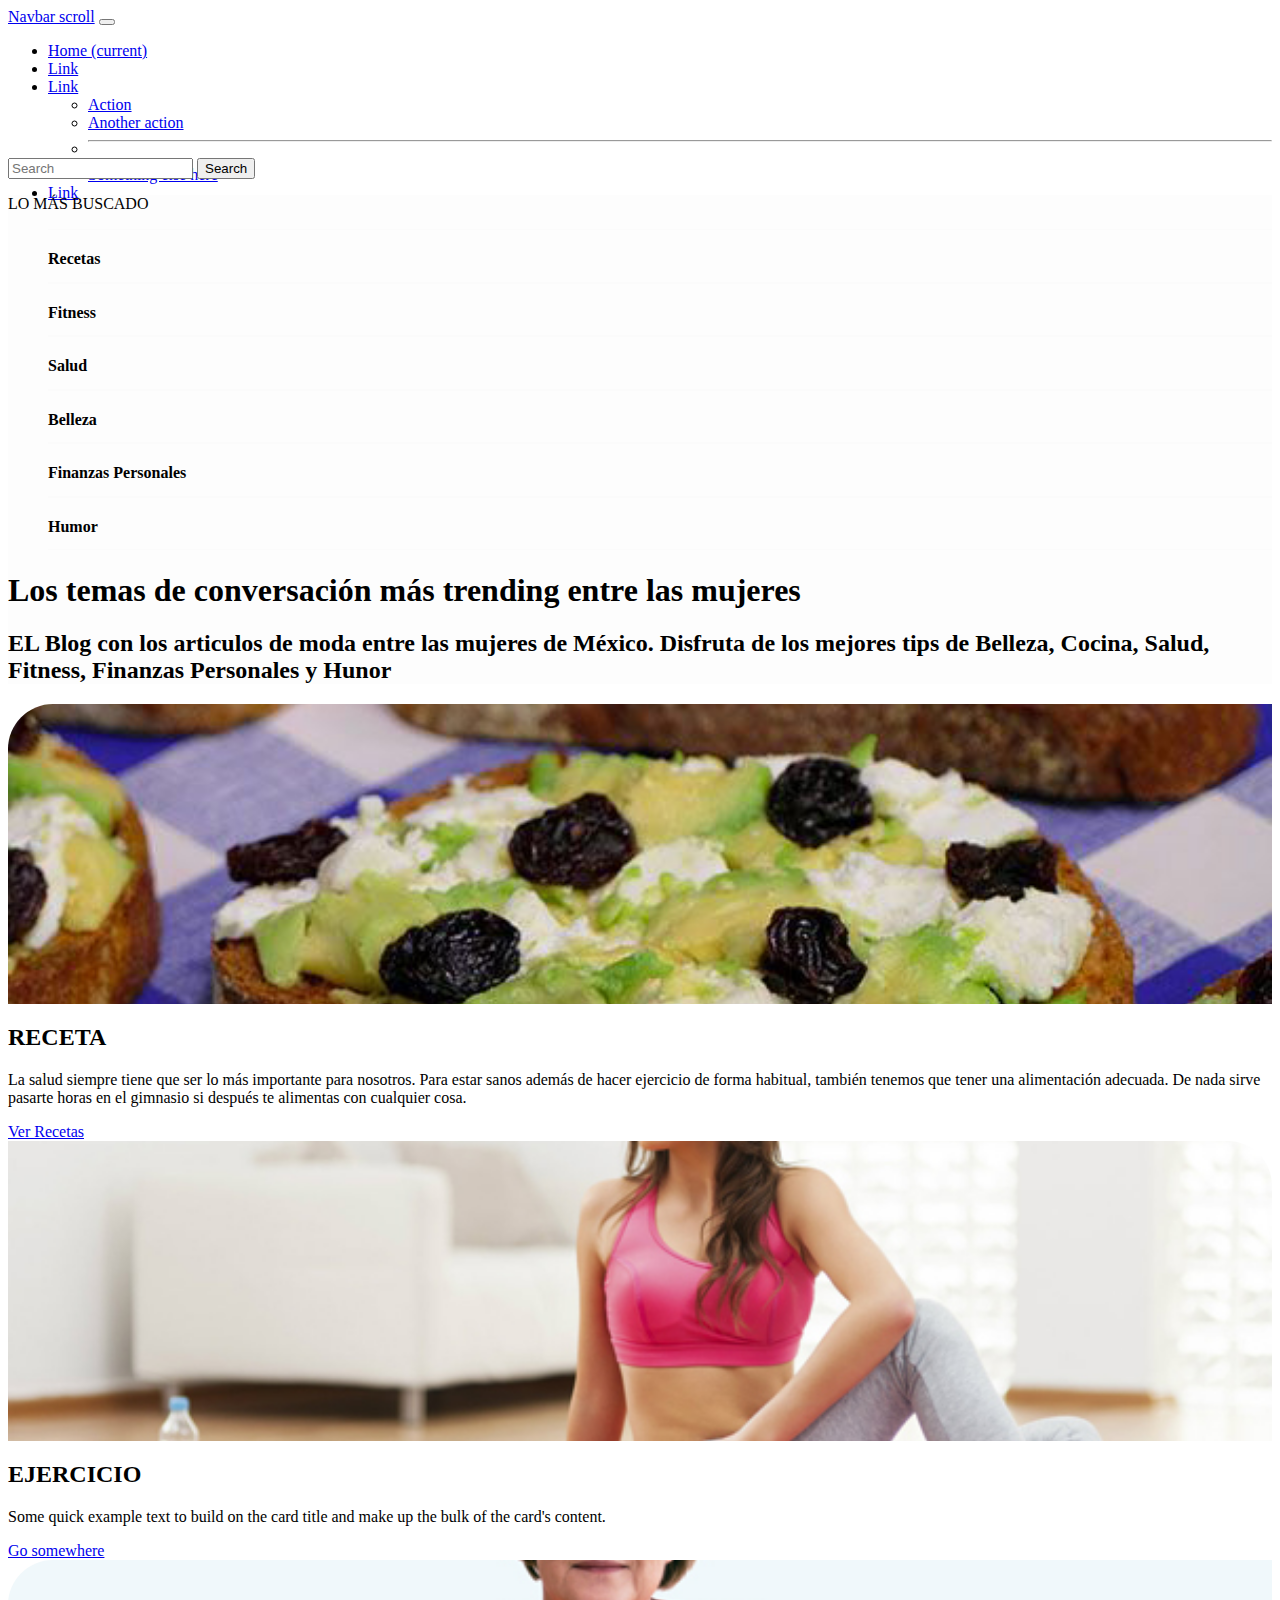
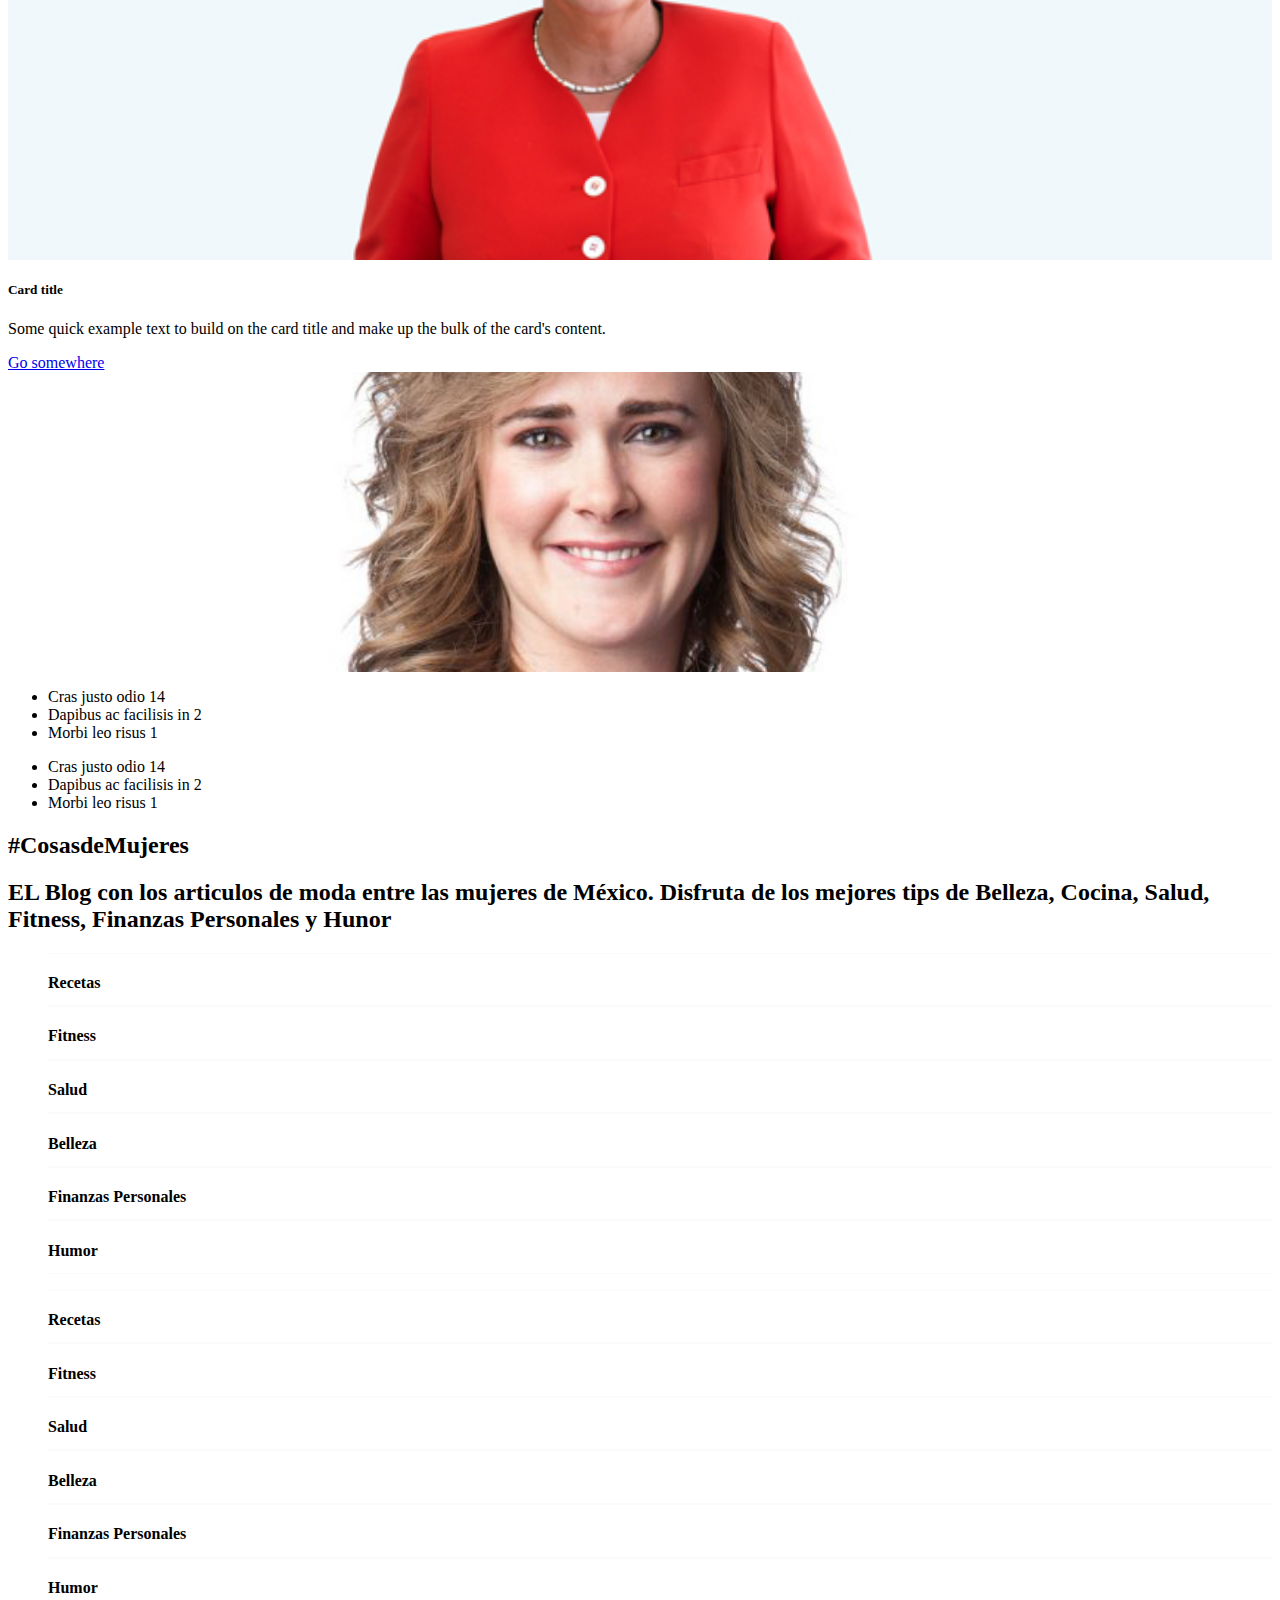
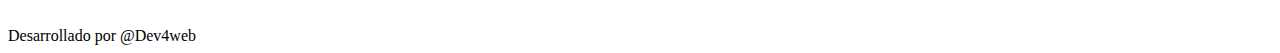
<file: index.html>
<!DOCTYPE html>
<html lang="en">
<head>
    <meta charset="UTF-8">
    <meta http-equiv="X-UA-Compatible" content="IE=edge">
    <meta name="viewport" content="width=device-width, initial-scale=1.0">
    <link rel="canonical" href="https://www.cosasdemujeres.online">
    <meta property=”og:title” content=”Cosas de Mujeres Online”/>
    <meta property=”og:description” content=”El Blog sobre los temas de interes para las mujeres”/>
    <meta property=”og:url” content=”https://seoalive.com/open-graph” />
    <meta property=”og:image” content=”#” />
    <meta property=”og:type” content=”blog” />
    <meta property=»og:site_name» content=»Temas de interes para mujeres» />
    <title>Cosas de mujeres”</title>
    <link rel="stylesheet" href="css/styles.css">
    <link rel="stylesheet" href="css/img.css">
    <link rel="stylesheet" href="https://cdn.jsdelivr.net/npm/bootstrap@4.6.0/dist/css/bootstrap.min.css" integrity="sha384-B0vP5xmATw1+K9KRQjQERJvTumQW0nPEzvF6L/Z6nronJ3oUOFUFpCjEUQouq2+l" crossorigin="anonymous">
    <link rel="stylesheet" href="https://use.fontawesome.com/releases/v5.8.1/css/all.css" integrity="sha384-50oBUHEmvpQ+1lW4y57PTFmhCaXp0ML5d60M1M7uH2+nqUivzIebhndOJK28anvf" crossorigin="anonymous">
    <script type="application/ld+json">
        {
          "@context": "https://schema.org/",
          "@type": "WebSite",
          "name": "Cosas de Mujeres Online",
          "url": "https://cosasdemujeres.online/",
          "potentialAction": {
            "@type": "SearchAction",
            "target": "http://cosasdemujeres.online/search?q=mujeres{search_term_string}",
            "query-input": "required name=search_term_string"
          }
        }
        </script>
</head>
<body>
            <nav class="navbar navbar-expand-lg navbar-light bg-light">
                <a class="navbar-brand" href="#">Navbar scroll</a>
                <button class="navbar-toggler" type="button" data-toggle="collapse" data-target="#navbarScroll" aria-controls="navbarScroll" aria-expanded="false" aria-label="Toggle navigation">
                  <span class="navbar-toggler-icon"></span>
                </button>
                <div class="collapse navbar-collapse" id="navbarScroll">
                  <ul class="navbar-nav mr-auto my-2 my-lg-0 navbar-nav-scroll" style="max-height: 100px;">
                    <li class="nav-item active">
                      <a class="nav-link" href="#">Home <span class="sr-only">(current)</span></a>
                    </li>
                    <li class="nav-item">
                      <a class="nav-link" href="#">Link</a>
                    </li>
                    <li class="nav-item dropdown">
                      <a class="nav-link dropdown-toggle" href="#" id="navbarScrollingDropdown" role="button" data-toggle="dropdown" aria-expanded="false">
                        Link
                      </a>
                      <ul class="dropdown-menu" aria-labelledby="navbarScrollingDropdown">
                        <li><a class="dropdown-item" href="#">Action</a></li>
                        <li><a class="dropdown-item" href="#">Another action</a></li>
                        <li><hr class="dropdown-divider"></li>
                        <li><a class="dropdown-item" href="#">Something else here</a></li>
                      </ul>
                    </li>
                    <li class="nav-item">
                      <a class="nav-link disabled" href="#" tabindex="-1" aria-disabled="true">Link</a>
                    </li>
                  </ul>
                  <form class="d-flex">
                    <input class="form-control mr-2" type="search" placeholder="Search" aria-label="Search">
                    <button class="btn btn-outline-success" type="submit">Search</button>
                  </form>
                </div>
              </nav>

            <!--div class="logo">Logo</div>
            <div class="menu">Menu</div>
            <div class="social">Iconos Sociales</div-->


    <div class="container-fluid">
        <main class="mt-3">
            <div class="row">
                <div class="col-sm-3 col-md-3 col-lg-3 col-xl-2 d-none d-sm-none d-md-block d-lg-block d-xl-block">
                    <div class="list rounded-top border-1 pt-2 pb-2 bg-gray shadow-sm">
                        <p class="text-center mt-2">LO MÁS BUSCADO</p> <!--Columna link building-->
                        <div class="pt-2 pb-2">
                            <ul class="list">
                                <li><h2>Recetas</h2></li>
                                <li><h2>Fitness</h2></li>
                                <li><h2>Salud</h2></li>
                                <li><h2>Belleza</h2></li>
                                <li><h2>Finanzas Personales</h2></li>
                                <li><h2>Humor</h2></li>
                            </ul>
                        </div>
                        <div class="p-2"> 
                            <i class="fab fa-facebook"></i>
                            <i class="fab fa-instagram"></i>
                            <i class="fab fa-youtube"></i>
                            <i class="fab fa-twitter"></i>
                        </div>
                        <div class="p-2">
                            <H1 class="small"><b>Los temas de conversación más trending entre las mujeres</b></H1>
                            <h2 class="small">EL Blog con los articulos de moda entre las mujeres de México. Disfruta de los mejores tips de Belleza, Cocina, Salud, Fitness, Finanzas Personales y Hunor</h2>
                        </div>
                    </div>
                </div>
                <div class="col-sm-12 col-md-9 col-lg-6 col-xl-6">
                    <article>
                        <div class="card special-card shadow-lg mt-5">
                            <div id="one" class="bg-image"></div>
                            <div class="card-body">
                              <h2 class="card-title">RECETA</h2>
                              <p class="card-text">La salud siempre tiene que ser lo más importante para nosotros. Para estar sanos además de hacer ejercicio de forma habitual, también tenemos que tener una alimentación adecuada. De nada sirve pasarte horas en el gimnasio si después te alimentas con cualquier cosa. </p>
                              <a href="#" class="btn btn-primary">Ver Recetas</a>
                            </div>
                          </div>
                    </article>

                    <article>
                        <div class="card special-card-two shadow-lg mt-4">
                            <div id="two" class="bg-image-two d-md-block"></div>
                            <div class="card-body">
                              <h2 class="card-title">EJERCICIO</h2>
                              <p class="card-text">Some quick example text to build on the card title and make up the bulk of the card's content.</p>
                              <a href="#" class="btn btn-primary">Go somewhere</a>
                            </div>
                          </div>
                    </article>

                </div>
                <div class="col-sm-4 col-md-4 col-lg-3 col-xl-4 d-none d-sm-none d-dm-none d-lg-block d-xl-block">
                    <article>
                        <div class="card special-card shadow-lg">
                            <div id="three" class="bg-image-four d-md-block"></div>
                            <div class="card-body">
                              <h5 class="card-title">Card title</h5>
                              <p class="card-text">Some quick example text to build on the card title and make up the bulk of the card's content.</p>
                              <a href="#" class="btn btn-primary">Go somewhere</a>
                            </div>
                          </div>
                    </article>

                    <article>
                        <div class="card special-card shadow-lg mt-4">
                            <a href="https://www.google.com/search?q=marion+reimers&source=lmns&tbm=nws&bih=726&biw=1440&hl=es&sa=X&ved=2ahUKEwj7xePSnr_vAhVHZKwKHQqXAygQ_AUoAXoECAEQAQ">
                                <div id="four" class="bg-image-three"></div>
                            </a>
                            <div class="card-body p-0">
                                <ul class="list-group mt-4 mb-4">
                                    <li class="d-flex justify-content-between align-items-center p-2">
                                      Cras justo odio
                                      <span class="badge badge-primary badge-pill">14</span>
                                    </li>
                                    <li class="border-top d-flex justify-content-between align-items-center p-2">
                                      Dapibus ac facilisis in
                                      <span class="badge badge-primary badge-pill">2</span>
                                    </li>
                                    <li class="border-top d-flex justify-content-between align-items-center p-2">
                                      Morbi leo risus
                                      <span class="badge badge-primary badge-pill">1</span>
                                    </li>
                                  </ul>
                            </div>
                          </div>
                    </article>

                    <article>
                        <div class="card special-card-two shadow-sm mt-4">
                            <div class="card-body">
                                <ul class="list-group">
                                    <li class="border-top d-flex justify-content-between align-items-center">
                                      Cras justo odio
                                      <span class="badge badge-primary badge-pill">14</span>
                                    </li>
                                    <li class="border-top d-flex justify-content-between align-items-center">
                                      Dapibus ac facilisis in
                                      <span class="badge badge-primary badge-pill">2</span>
                                    </li>
                                    <li class="border-top border-bottom d-flex justify-content-between align-items-center">
                                      Morbi leo risus
                                      <span class="badge badge-primary badge-pill">1</span>
                                    </li>
                                  </ul>
                            </div>
                          </div>
                    </article>  

         
                </div>
            </div>
        </main>
        <section></section>
        <section></section>
        <section></section>

        <footer class="d-block d-lg-flex d-xl-flex mt-4">
            <div class="col-sm-12 col-md-6 col-lg-3 col-xl-3">
                <H2>#CosasdeMujeres</H2>
                <h2 class="small">EL Blog con los articulos de moda entre las mujeres de México. Disfruta de los mejores tips de Belleza, Cocina, Salud, Fitness, Finanzas Personales y Hunor</h2>
            </div>
            <div class="col-sm-12 col-md-6 col-lg-3 col-xl-3">
                <div class="pt-2 pb-2">
                    <ul class="list">
                        <li><h2>Recetas</h2></li>
                        <li><h2>Fitness</h2></li>
                        <li><h2>Salud</h2></li>
                        <li><h2>Belleza</h2></li>
                        <li><h2>Finanzas Personales</h2></li>
                        <li><h2>Humor</h2></li>
                    </ul>
                </div>
            </div>
            <div class="col-sm-12 col-md-6 col-lg-3 col-xl-3">
                <div class="pt-2 pb-2">
                    <ul class="list">
                        <li><h2>Recetas</h2></li>
                        <li><h2>Fitness</h2></li>
                        <li><h2>Salud</h2></li>
                        <li><h2>Belleza</h2></li>
                        <li><h2>Finanzas Personales</h2></li>
                        <li><h2>Humor</h2></li>
                    </ul>
                </div>
            </div>
            <div class="col-sm-12 col-md-6 col-lg-3 col-xl-3">
                <div class="p-2"> 
                    <i class="fab fa-facebook"></i>
                    <i class="fab fa-instagram"></i>
                    <i class="fab fa-youtube"></i>
                    <i class="fab fa-twitter"></i>
                </div>
            </div>
        </footer>
        <div class="copyri col-sm-12 text-center m-3">Desarrollado por @Dev4web
            <i class="fab fa-facebook"></i>
            <i class="fab fa-instagram"></i>
            <i class="fab fa-youtube"></i>
            <i class="fab fa-twitter"></i>
        </div>
        

    </div>
    




    <script src="https://code.jquery.com/jquery-3.5.1.slim.min.js" integrity="sha384-DfXdz2htPH0lsSSs5nCTpuj/zy4C+OGpamoFVy38MVBnE+IbbVYUew+OrCXaRkfj" crossorigin="anonymous"></script>
<script src="https://cdn.jsdelivr.net/npm/bootstrap@4.6.0/dist/js/bootstrap.bundle.min.js" integrity="sha384-Piv4xVNRyMGpqkS2by6br4gNJ7DXjqk09RmUpJ8jgGtD7zP9yug3goQfGII0yAns" crossorigin="anonymous"></script>
</body>
</html>
</file>
<file: css/styles.css>
.bg-gray {
  background-color: #fdfdfd;
}

.bg-pink {
  background-color: #f9eaf1;
}

body {
  background-size: 10%;
  background-attachment: fixed;
}

@media (max-width: 575.98px) {
  ul.list {
    list-style: none;
  }
  ul.list li {
    border-top: thin solid black;
  }
  ul.list li h2 {
    display: block;
    font-size: 12px !important;
  }
}

@media (min-width: 576px) and (max-width: 767.98px) {
  ul.list {
    list-style: none;
  }
  ul.list li h2 {
    display: block;
    font-size: 12px !important;
  }
}

@media (min-width: 768px) and (max-width: 991.98px) {
  .special-card {
    border-radius: 35px 0px 35px 0px !important;
    border-bottom-color: #00e079 !important;
    border-right-color: #7ee8b8 !important;
  }
  .special-card-two {
    border-radius: 0px 35px 0px 35px !important;
    border-top-color: #00e079 !important;
    border-right-color: #7ee8b8 !important;
  }
  .bg-image {
    padding-bottom: 300px;
    background-color: #f9eaf1;
    border-radius: 35px 0px 0px 0px !important;
    background-size: cover;
    background-position: center;
  }
  .bg-image-two {
    padding-bottom: 300px;
    background-color: #f0c6d7;
    border-radius: 0px 35px 0px 0px !important;
    background-size: cover;
    background-position: center;
  }
  .bg-image-three {
    padding-bottom: 300px;
    background-color: #e282a4;
    border-radius: 35px 0px 35px 0px !important;
    background-size: cover;
    background-position: center;
  }
  .bg-image-four {
    padding-bottom: 300px;
    background-color: #e282a4;
    border-radius: 35px 0px 0px 0px !important;
    background-size: cover;
    background-position: center;
  }
  ul.list {
    list-style: none;
  }
  ul.list li h2 {
    display: block;
    font-size: 12px !important;
  }
}

@media (min-width: 992px) and (max-width: 1199.98px) {
  .special-card {
    border-radius: 35px 0px 35px 0px !important;
    border-bottom-color: #00e079 !important;
    border-right-color: #7ee8b8 !important;
  }
  .special-card-two {
    border-radius: 0px 35px 0px 35px !important;
    border-top-color: #00e079 !important;
    border-right-color: #7ee8b8 !important;
  }
  .bg-image {
    padding-bottom: 300px;
    background-color: #f9eaf1;
    border-radius: 35px 0px 0px 0px !important;
    background-size: cover;
    background-position: center;
  }
  .bg-image-two {
    padding-bottom: 300px;
    background-color: #f0c6d7;
    border-radius: 0px 35px 0px 0px !important;
    background-size: cover;
    background-position: center;
  }
  .bg-image-three {
    padding-bottom: 300px;
    background-color: #e282a4;
    border-radius: 35px 0px 35px 0px !important;
    background-size: cover;
    background-position: center;
  }
  .bg-image-four {
    padding-bottom: 300px;
    background-color: #e282a4;
    border-radius: 35px 0px 0px 0px !important;
    background-size: cover;
    background-position: center;
  }
  ul.list {
    list-style: none;
  }
  ul.list li h2 {
    display: block;
    font-size: 12px !important;
  }
}

@media (min-width: 1200px) {
  .special-card {
    border-radius: 45px 0px 45px 0px !important;
    border-bottom-color: #00e079 !important;
    border-right-color: #7ee8b8 !important;
  }
  .special-card-two {
    border-radius: 0px 45px 0px 45px !important;
    border-top-color: #00e079 !important;
    border-right-color: #7ee8b8 !important;
  }
  .bg-image {
    padding-bottom: 300px;
    background-color: #f9eaf1;
    border-radius: 45px 0px 0px 0px !important;
    background-size: cover;
    background-position: center;
  }
  .bg-image-two {
    padding-bottom: 300px;
    background-color: #f0c6d7;
    border-radius: 0px 45px 0px 0px !important;
    background-size: cover;
    background-position: center;
  }
  .bg-image-three {
    padding-bottom: 300px;
    background-color: #e282a4;
    border-radius: 45px 0px 45px 0px !important;
    background-size: cover;
    background-position: center;
  }
  .bg-image-four {
    padding-bottom: 300px;
    background-color: #e282a4;
    border-radius: 45px 0px 0px 0px !important;
    background-size: cover;
    background-position: center;
  }
  ul.list {
    list-style: none;
  }
  ul.list li {
    border-top: thin solid #fbfbfb;
    border-bottom: thin solid #fbfbfb;
    padding-top: 7px;
  }
  ul.list li h2 {
    display: block;
    font-size: 16px !important;
  }
}

/*@include media-breakpoint-only(xs) {  }
@include media-breakpoint-only(sm) {  }
@include media-breakpoint-only(md) {  }
@include media-breakpoint-only(lg) {  }
@include media-breakpoint-only(xl) {  }*/
/*# sourceMappingURL=styles.css.map */
</file>
<file: css/img.css>
#one {
  background-image: url("../img/Recetas-fitness.jpg");
}

#two {
  background-image: url("../img/ejercicio.jpg");
}

#three {
  background-image: url("../img/angelamerkel.jpg");
}

#four {
  background-image: url("../img/Marion-Reimer-.jpg");
}
/*# sourceMappingURL=img.css.map */
</file>
